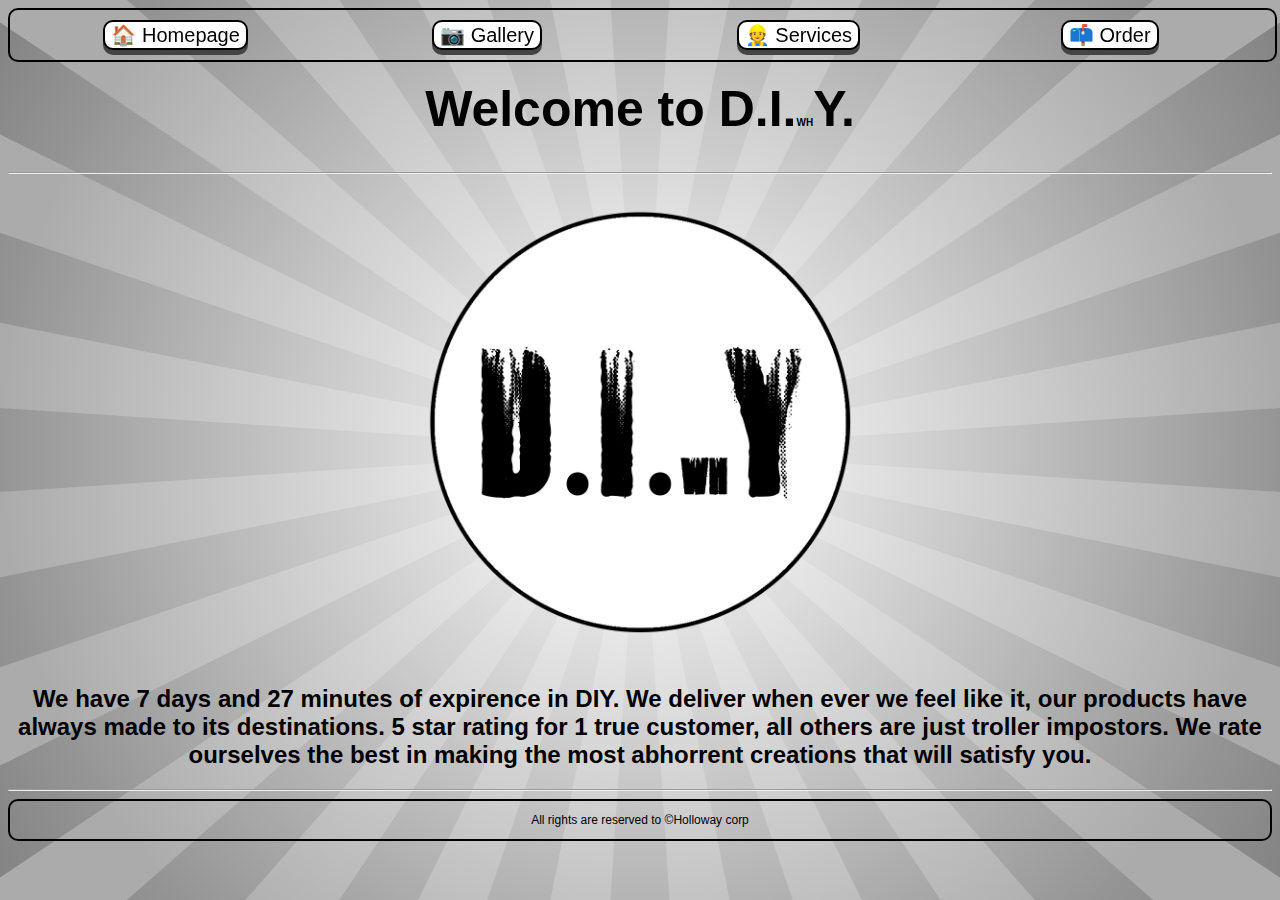
<file: index.html>
<!DOCTYPE html>
<html lang="en">
  <head>
    <meta charset="UTF-8" />
    <meta http-equiv="X-UA-Compatible" content="IE=edge" />
    <meta name="viewport" content="width=device-width, initial-scale=1.0" />
    <link
      rel="shortcut icon"
      href="./favicon/favicon.png"
      type="image/x-icon"
    />
    <title>D.I.whY Homepage</title>
    <link rel="stylesheet" href="./home/home.css" />
  </head>
  <body>
    <div class="nav">
      <form>
        <button class="button" formaction="./index.html">
          &#127968; Homepage
        </button>
      </form>
      <form>
        <button class="button" formaction="./gallery/gallery.html">
          &#128247; Gallery
        </button>
      </form>
      <form>
        <button class="button" formaction="./services/services.html">
          &#128119; Services
        </button>
      </form>
      <form>
        <button class="button" formaction="./order/order.html">
          &#128235; Order
        </button>
      </form>
    </div>
    <div class="bigdiv">
      <h1 class="center">
        Welcome to D.I.<span style="font-size: 10px">WH</span>Y.
      </h1>
      <hr />
      <div class="logo_">
        <div class="logo">
          <img class="logo" src="./gallery/imgs/diwhy logo.png" />
        </div>
      </div>
      <h2 class="info">
        We have 7 days and 27 minutes of expirence in DIY. We deliver when ever
        we feel like it, our products have always made to its destinations. 5
        star rating for 1 true customer, all others are just troller impostors.
        We rate ourselves the best in making the most abhorrent creations that
        will satisfy you.
      </h2>
      <hr />
      <div class="footer">
        <p>All rights are reserved to ©Holloway corp</p>
      </div>
    </div>
  </body>
</html>
</file>
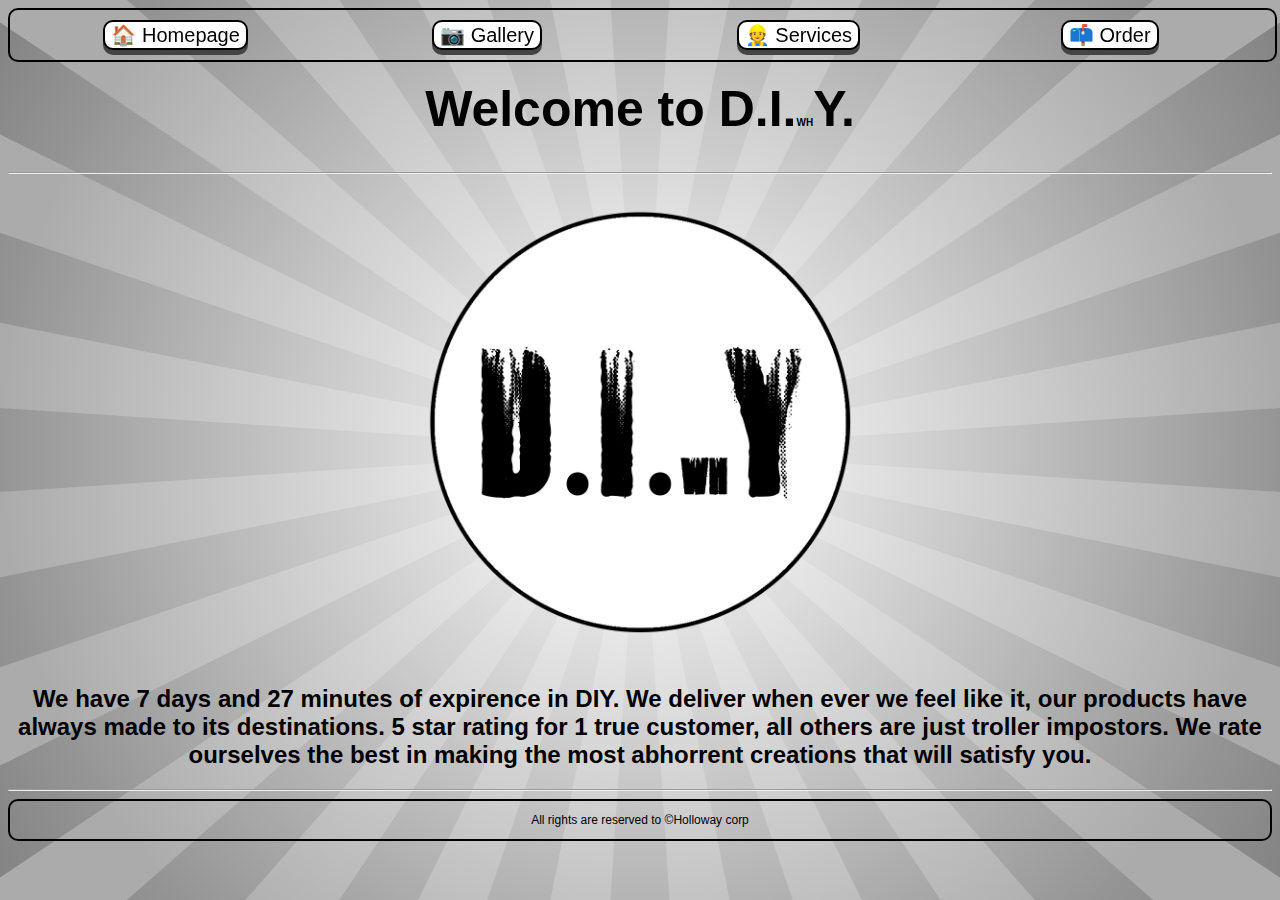
<file: home/index.html>
<!DOCTYPE html>
<html lang="en">
  <head>
    <meta charset="UTF-8" />
    <meta http-equiv="X-UA-Compatible" content="IE=edge" />
    <meta name="viewport" content="width=device-width, initial-scale=1.0" />
    <title>D.I.whY Homepage</title>
    <link rel="stylesheet" href="home.css" />
  </head>
  <body>
    <div class="nav">
      <form>
        <button formaction="../home/index.html">&#127968; Homepage</button>
      </form>
      <form>
        <button formaction="../gallery/gallery.html">&#128247; Gallery</button>
      </form>
      <form>
        <button formaction="../services/services.html">
          &#128119; Services
        </button>
      </form>
      <form>
        <button formaction="../order/order.html">&#128235; Order</button>
      </form>
    </div>
    <div class="bigdiv">
      <h1 class="center">
        Welcome to D.I.<span style="font-size: 10px">WH</span>Y.
      </h1>
      <hr />
      <div class="logo_">
        <div class="logo">
          <img class="logo" src="../gallery/imgs/diwhy logo.png" />
        </div>
      </div>
      <h2 class="info">
        We have 7 days and 27 minutes of expirence in DIY. We deliver when ever
        we feel like it, our products have always made to its destinations. 5
        star rating for 1 true customer, all others are just troller impostors.
        We rate ourselves the best in making the most abhorrent creations that
        will satisfy you.
      </h2>
      <hr />
      <div class="footer">
        <p>All rights are reserved to ©Holloway corp</p>
      </div>
    </div>
  </body>
</html>
</file>
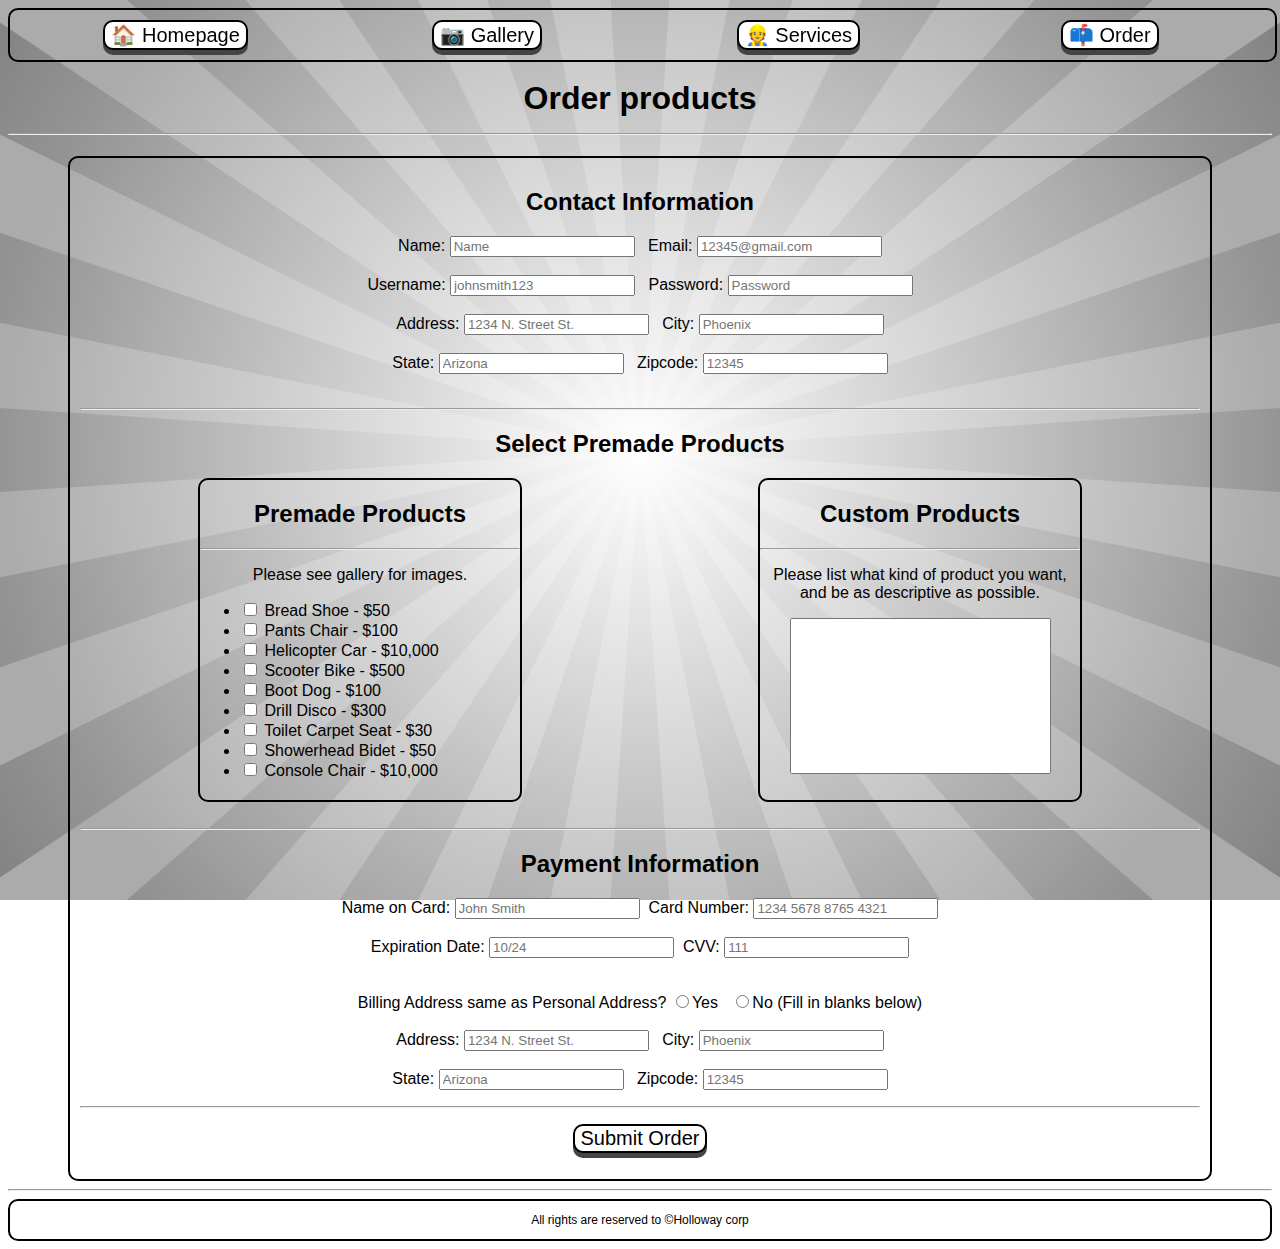
<file: order/order.html>
<!DOCTYPE html>
<html lang="en">
  <head>
    <meta charset="UTF-8" />
    <meta http-equiv="X-UA-Compatible" content="IE=edge" />
    <meta name="viewport" content="width=device-width, initial-scale=1.0" />
    <link rel="shortcut icon" href="../favicon/favicon.png" type="image/x-icon">
    <title>D.I.whY Order</title>
    <link rel="stylesheet" href="order.css" />
  </head>
  <body>
    <div class="nav">
      <form>
      <button class="button" formaction="../index.html">&#127968; Homepage</button>
      </form>
      <form>
      <button class="button" formaction="../gallery/gallery.html">&#128247; Gallery</button>
      </form>
      <form>
      <button class="button" formaction="../services/services.html">&#128119; Services</button>
      </form>
      <form>
      <button class="button" formaction="../order/order.html">&#128235; Order</button>
      </form>
    </div>
    <div class="bigdiv">
    <h1 class="center">
      Order products
      <hr />
    </h1>
    <div class="border">
      <h2 class="center">Contact Information</h2>
      <p class="center">
        <label for="fname"
          >Name: <input name="fname" type="text" placeholder="Name"
        /></label>
        &nbsp;
        <label for="email"
          >Email:
          <input name="email" type="email" placeholder="12345@gmail.com"
        /></label>
        <br />
        <br />
        <label for="user"
          >Username: <input name="user" type="text" placeholder="johnsmith123"
        /></label>
        &nbsp;
        <label for="pass"
          >Password: <input name="pass" type="password" placeholder="Password"
        /></label>
        <br>
        <br>
        <label for="adrs"
          >Address:
          <input name="adrs" type="text" placeholder="1234 N. Street St."
        /></label>
        &nbsp;
        <label for="city"
          >City: <input name="city" type="text" placeholder="Phoenix"
        /></label>
        <br />
        <br />
        <label for="state"
          >State: <input name="state" type="text" placeholder="Arizona"
        /></label>
        &nbsp;
        <label for="zip"
          >Zipcode: <input name="zip" type="text" placeholder="12345"
        /></label>
        <br>
        <br>
        <hr>
        <h2 class="center">Select Premade Products</h2>
        <div class="sidediv">
          <div class="fitem"><h2 class="center">Premade Products</h2><hr>
            <p class="center">Please see gallery for images.</p>
            <ul>
              <li><input type="checkbox" name="breadshoe" id="premade"><label for="breadshoe"> Bread Shoe - $50</label></li>
              <li><input type="checkbox" name="pantschair" id="premade"><label for="pantschair"> Pants Chair - $100</label></li>
              <li><input type="checkbox" name="helicar" id="premade"><label for="helicar"> Helicopter Car - $10,000</label></li>
              <li><input type="checkbox" name="scootbike" id="premade"><label for="scootbike"> Scooter Bike - $500</label></li>
              <li><input type="checkbox" name="bootdog" id="premade"><label for="bootdog"> Boot Dog - $100</label></li>
              <li><input type="checkbox" name="discodrill" id="premade"><label for="discodrill"> Drill Disco - $300</label></li>
              <li><input type="checkbox" name="carpetseat" id="premade"><label for="carpetseat"> Toilet Carpet Seat - $30</label></li>
              <li><input type="checkbox" name="showerbidet" id="premade"><label for="showerbidet"> Showerhead Bidet - $50</label></li>
              <li><input type="checkbox" name="consolechair" id="premade"><label for="consolechair"> Console Chair - $10,000</label></li>
            </ul>
          </div>

          <div class="fitem"><h2 class="center">Custom Products</h2><hr>
            <p class="center">Please list what kind of product you want, and be as descriptive as possible.</p>
          <textarea name="" id="" cols="30" rows="10"></textarea></div>
        </div>
        <br>
        <hr>
        <h2 class="center">Payment Information</h2>
        <p class="center">
          <label for="cardname">Name on Card: <input type="text" name="cardname" placeholder="John Smith"></label>&nbsp;
          <label for="cardnum">Card Number: <input type="text" name="cardnum" placeholder="1234 5678 8765 4321"></label>
          <br>
          <br>
          <label for="expdate">Expiration Date: <input type="text" name="expdate" placeholder="10/24"></label>&nbsp;
          <label for="cvv">CVV: <input type="text" name="cvv" placeholder="111">
            <br>
            <br>
            <p class="center">Billing Address same as Personal Address?
            <label for="addyes"><input type="radio" name="sameaddress" id="addyes">Yes</label>
            &nbsp;
            <label for="addno"><input type="radio" name="sameaddress" id="addno">No (Fill in blanks below)</label>
            
            <br>
            <br>
        <label for="adrs"
          >Address:
          <input name="adrs" type="text" placeholder="1234 N. Street St."
        /></label>
        &nbsp;
        <label for="city"
          >City: <input name="city" type="text" placeholder="Phoenix"
        /></label>
        <br />
        <br />
        <label for="state"
          >State: <input name="state" type="text" placeholder="Arizona"
        /></label>
        &nbsp;
        <label for="zip"
          >Zipcode: <input name="zip" type="text" placeholder="12345"
        /></label>
  
            </p>

            <hr>
            <p class="center">
            <form class="center">
            <button class="button" formaction="./thanks.html">Submit Order</button>
            </form>
            </p>
        </p>
      </p>
    </div>
    <hr>
     <div class="footer">
      <p>All rights are reserved to ©Holloway corp</p>
    </div>
    </div>
  </body>
</html>
</file>
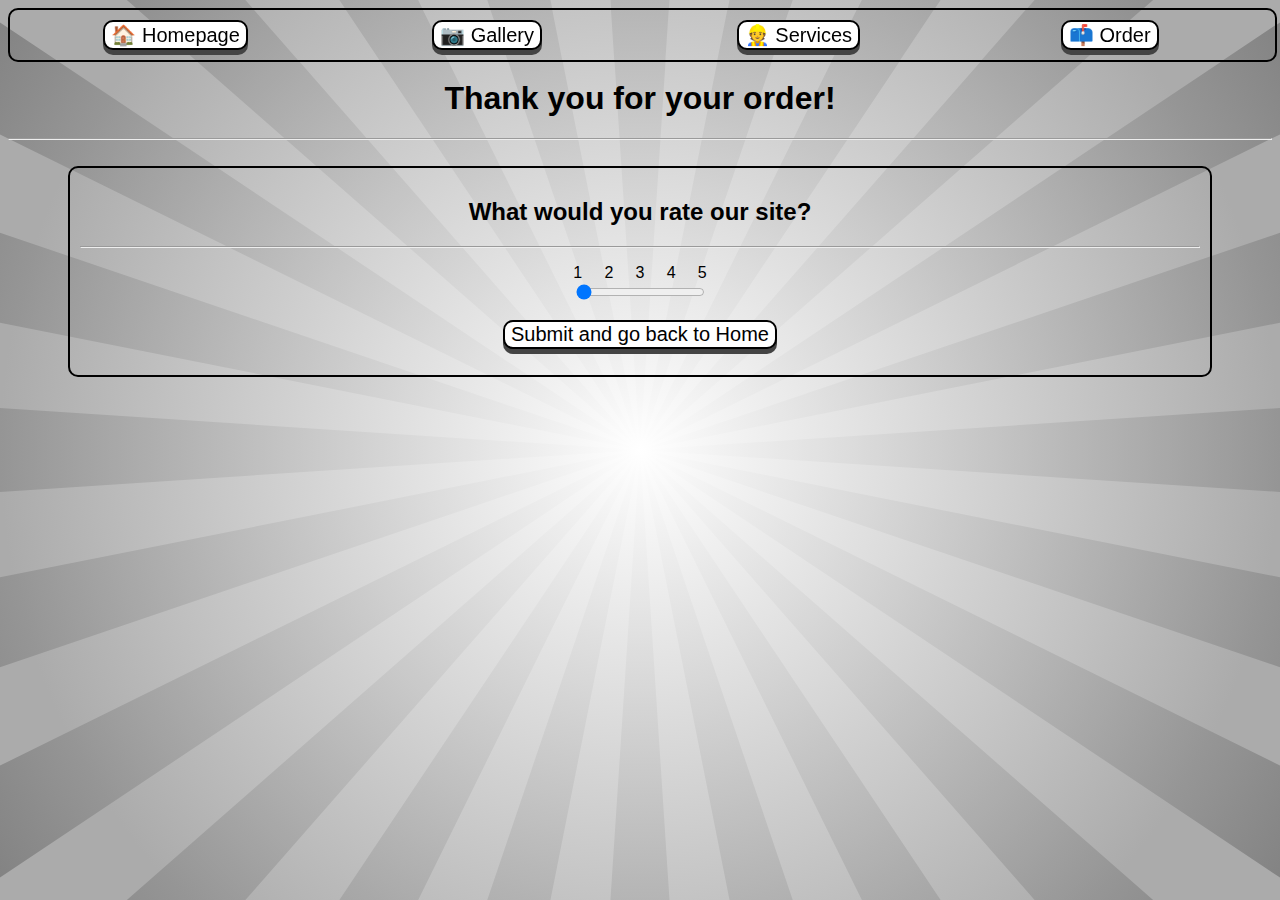
<file: order/thanks.html>
<!DOCTYPE html>
<html lang="en">
  <head>
    <meta charset="UTF-8" />
    <meta http-equiv="X-UA-Compatible" content="IE=edge" />
    <meta name="viewport" content="width=device-width, initial-scale=1.0" />
    <link rel="shortcut icon" href="../favicon/favicon.png" type="image/x-icon">
    <title>Thank You!</title>
    <link rel="stylesheet" href="order.css" />
  </head>
  <body>
    <div class="nav">
      <form>
        <button class="button" formaction="../index.html">&#127968; Homepage</button>
      </form>
      <form>
        <button class="button" formaction="../gallery/gallery.html">&#128247; Gallery</button>
      </form>
      <form>
        <button class="button" formaction="../services/services.html">
          &#128119; Services
        </button>
      </form>
      <form>
        <button class="button" formaction="../order/order.html">&#128235; Order</button>
      </form>
    </div>
    <div class="bigdiv">
    <h1 class="center">Thank you for your order!</h1>
    <hr>
    <br>
    <div class="border">
      <h2 class="center">What would you rate our site?</h2>
      <hr />
      <p class="center">
        1&nbsp;&nbsp;&nbsp;&nbsp;&nbsp;2&nbsp;&nbsp;&nbsp;&nbsp;&nbsp;3&nbsp;&nbsp;&nbsp;&nbsp;&nbsp;4&nbsp;&nbsp;&nbsp;&nbsp;&nbsp;5
        <br />
        <input type="range" name="rate" id="rate" min="1" max="5" value="1" />
        <form class="center">
            <button class="button" formaction="../index.html">Submit and go back to Home</button>
        </form>
      </p>
    </div>
    </div>
  </body>
</html>
</file>
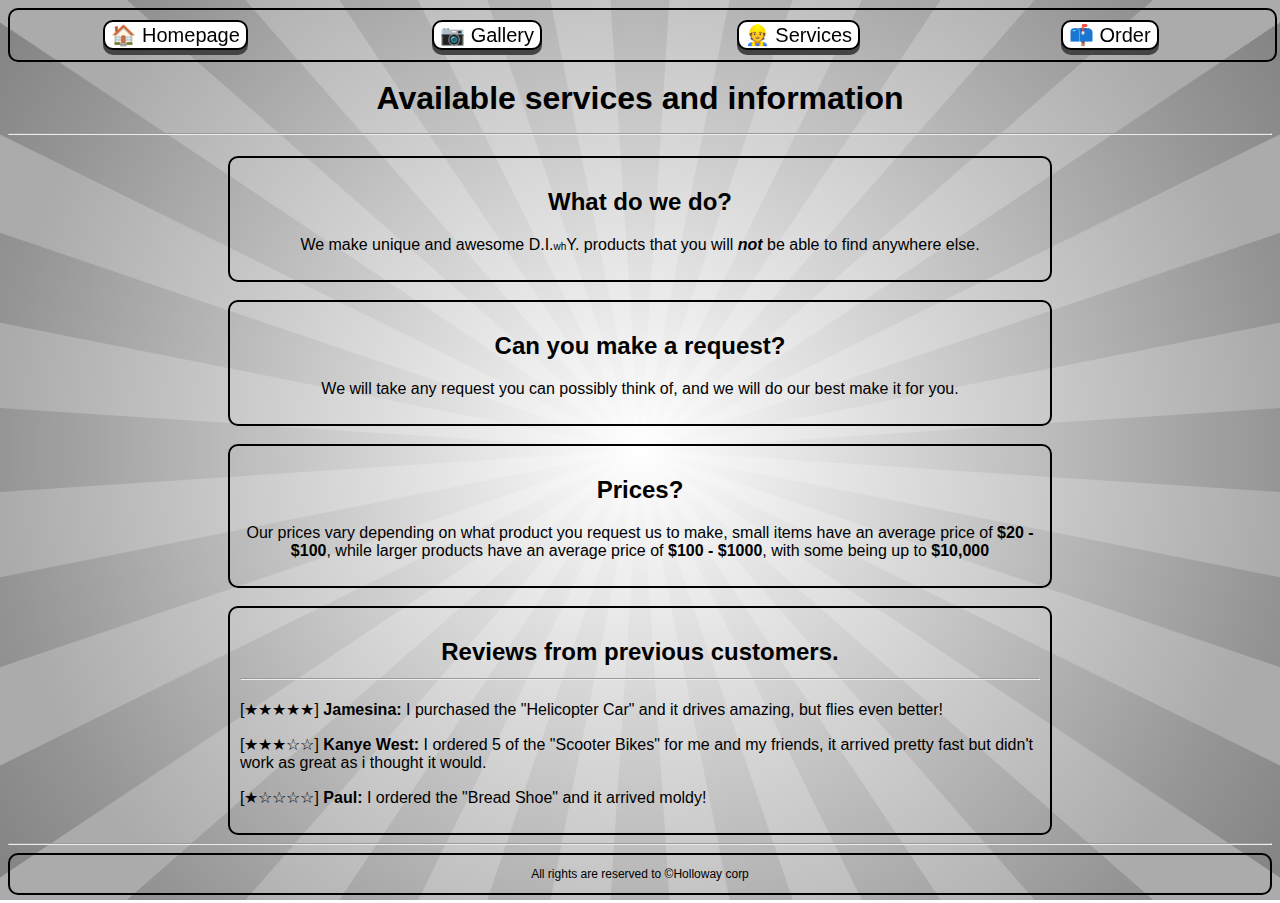
<file: services/services.html>
<!DOCTYPE html>
<html lang="en">
  <head>
    <meta charset="UTF-8" />
    <meta http-equiv="X-UA-Compatible" content="IE=edge" />
    <meta name="viewport" content="width=device-width, initial-scale=1.0" />
    <link
      rel="shortcut icon"
      href="../favicon/favicon.png"
      type="image/x-icon"
    />
    <title>D.I.whY Services</title>
    <link rel="stylesheet" href="services.css" />
  </head>
  <body>
    <div class="nav">
      <form>
        <button class="button" formaction="../index.html">
          &#127968; Homepage
        </button>
      </form>
      <form>
        <button class="button" formaction="../gallery/gallery.html">
          &#128247; Gallery
        </button>
      </form>
      <form>
        <button class="button" formaction="../services/services.html">
          &#128119; Services
        </button>
      </form>
      <form>
        <button class="button" formaction="../order/order.html">
          &#128235; Order
        </button>
      </form>
    </div>
    <div class="bigdiv">
      <h1 class="center">
        Available services and information
        <hr />
      </h1>
      <div class="border">
        <h2 class="center">What do we do?</h2>
        <p class="center">
          We make unique and awesome D.I.<span style="font-size: 10px">wh</span
          >Y. products that you will <b><i>not</i></b> be able to find anywhere
          else.
        </p>
      </div>
      <br />
      <div class="border">
        <h2 class="center">Can you make a request?</h2>
        <p class="center">
          We will take any request you can possibly think of, and we will do our
          best make it for you.
        </p>
      </div>
      <br />
      <div class="border">
        <h2 class="center">Prices?</h2>
        <p class="center">
          Our prices vary depending on what product you request us to make,
          small items have an average price of <strong>$20 - $100</strong>,
          while larger products have an average price of
          <strong>$100 - $1000</strong>, with some being up to
          <strong>$10,000</strong>
        </p>
      </div>
      <br />
      <div class="border">
        <h2 class="center">
          Reviews from previous customers.
          <hr />
        </h2>
        <p>
          [&#9733;&#9733;&#9733;&#9733;&#9733;] <strong>Jamesina:</strong> I
          purchased the "Helicopter Car" and it drives amazing, but flies even
          better!
        </p>
        <p>
          [&#9733;&#9733;&#9733;&#9734;&#9734;] <strong>Kanye West:</strong> I
          ordered 5 of the "Scooter Bikes" for me and my friends, it arrived
          pretty fast but didn't work as great as i thought it would.
        </p>
        <p>
          [&#9733;&#9734;&#9734;&#9734;&#9734;] <strong>Paul:</strong> I ordered
          the "Bread Shoe" and it arrived moldy!
        </p>
      </div>
      <hr />
      <div class="footer">
        <p>All rights are reserved to ©Holloway corp</p>
      </div>
    </div>
  </body>
</html>
</file>
<file: home/home.css>
body {
  background-color: #ffffff;
  background-image: url("data:image/svg+xml,%3Csvg xmlns='http://www.w3.org/2000/svg' width='100%25' height='100%25' viewBox='0 0 800 800'%3E%3Cdefs%3E%3CradialGradient id='a' cx='400' cy='400' r='50%25' gradientUnits='userSpaceOnUse'%3E%3Cstop offset='0' stop-color='%23ffffff'/%3E%3Cstop offset='1' stop-color='%23ABABAB'/%3E%3C/radialGradient%3E%3CradialGradient id='b' cx='400' cy='400' r='70%25' gradientUnits='userSpaceOnUse'%3E%3Cstop offset='0' stop-color='%23ffffff'/%3E%3Cstop offset='1' stop-color='%23636363'/%3E%3C/radialGradient%3E%3C/defs%3E%3Crect fill='url(%23a)' width='800' height='800'/%3E%3Cg fill-opacity='.8'%3E%3Cpath fill='url(%23b)' d='M998.7 439.2c1.7-26.5 1.7-52.7 0.1-78.5L401 399.9c0 0 0-0.1 0-0.1l587.6-116.9c-5.1-25.9-11.9-51.2-20.3-75.8L400.9 399.7c0 0 0-0.1 0-0.1l537.3-265c-11.6-23.5-24.8-46.2-39.3-67.9L400.8 399.5c0 0 0-0.1-0.1-0.1l450.4-395c-17.3-19.7-35.8-38.2-55.5-55.5l-395 450.4c0 0-0.1 0-0.1-0.1L733.4-99c-21.7-14.5-44.4-27.6-68-39.3l-265 537.4c0 0-0.1 0-0.1 0l192.6-567.4c-24.6-8.3-49.9-15.1-75.8-20.2L400.2 399c0 0-0.1 0-0.1 0l39.2-597.7c-26.5-1.7-52.7-1.7-78.5-0.1L399.9 399c0 0-0.1 0-0.1 0L282.9-188.6c-25.9 5.1-51.2 11.9-75.8 20.3l192.6 567.4c0 0-0.1 0-0.1 0l-265-537.3c-23.5 11.6-46.2 24.8-67.9 39.3l332.8 498.1c0 0-0.1 0-0.1 0.1L4.4-51.1C-15.3-33.9-33.8-15.3-51.1 4.4l450.4 395c0 0 0 0.1-0.1 0.1L-99 66.6c-14.5 21.7-27.6 44.4-39.3 68l537.4 265c0 0 0 0.1 0 0.1l-567.4-192.6c-8.3 24.6-15.1 49.9-20.2 75.8L399 399.8c0 0 0 0.1 0 0.1l-597.7-39.2c-1.7 26.5-1.7 52.7-0.1 78.5L399 400.1c0 0 0 0.1 0 0.1l-587.6 116.9c5.1 25.9 11.9 51.2 20.3 75.8l567.4-192.6c0 0 0 0.1 0 0.1l-537.3 265c11.6 23.5 24.8 46.2 39.3 67.9l498.1-332.8c0 0 0 0.1 0.1 0.1l-450.4 395c17.3 19.7 35.8 38.2 55.5 55.5l395-450.4c0 0 0.1 0 0.1 0.1L66.6 899c21.7 14.5 44.4 27.6 68 39.3l265-537.4c0 0 0.1 0 0.1 0L207.1 968.3c24.6 8.3 49.9 15.1 75.8 20.2L399.8 401c0 0 0.1 0 0.1 0l-39.2 597.7c26.5 1.7 52.7 1.7 78.5 0.1L400.1 401c0 0 0.1 0 0.1 0l116.9 587.6c25.9-5.1 51.2-11.9 75.8-20.3L400.3 400.9c0 0 0.1 0 0.1 0l265 537.3c23.5-11.6 46.2-24.8 67.9-39.3L400.5 400.8c0 0 0.1 0 0.1-0.1l395 450.4c19.7-17.3 38.2-35.8 55.5-55.5l-450.4-395c0 0 0-0.1 0.1-0.1L899 733.4c14.5-21.7 27.6-44.4 39.3-68l-537.4-265c0 0 0-0.1 0-0.1l567.4 192.6c8.3-24.6 15.1-49.9 20.2-75.8L401 400.2c0 0 0-0.1 0-0.1L998.7 439.2z'/%3E%3C/g%3E%3C/svg%3E");
  background-attachment: fixed;
  background-size: cover;
  background-position: center;
}
.bigdiv {
  margin-top: 5rem;
}
.nav {
  display: grid;
  position: fixed;
  top: 0.5rem;
  width: 97.3%;
  grid-template-columns: 1fr 1fr 1fr 1fr;
  grid-template-rows: 1fr;
  grid-template-areas: 'home gallery services order';
  border: 2px solid black;
  border-radius: 10px;
  padding: 10px;
  text-align: center;
  font-family: Arial, Helvetica, sans-serif;
  font-size: 20px;
  background-color: #ffffff;
  background-image: url("data:image/svg+xml,%3Csvg xmlns='http://www.w3.org/2000/svg' width='100%25' height='100%25' viewBox='0 0 800 800'%3E%3Cdefs%3E%3CradialGradient id='a' cx='400' cy='400' r='50%25' gradientUnits='userSpaceOnUse'%3E%3Cstop offset='0' stop-color='%23ffffff'/%3E%3Cstop offset='1' stop-color='%23ABABAB'/%3E%3C/radialGradient%3E%3CradialGradient id='b' cx='400' cy='400' r='70%25' gradientUnits='userSpaceOnUse'%3E%3Cstop offset='0' stop-color='%23ffffff'/%3E%3Cstop offset='1' stop-color='%23636363'/%3E%3C/radialGradient%3E%3C/defs%3E%3Crect fill='url(%23a)' width='800' height='800'/%3E%3Cg fill-opacity='.8'%3E%3Cpath fill='url(%23b)' d='M998.7 439.2c1.7-26.5 1.7-52.7 0.1-78.5L401 399.9c0 0 0-0.1 0-0.1l587.6-116.9c-5.1-25.9-11.9-51.2-20.3-75.8L400.9 399.7c0 0 0-0.1 0-0.1l537.3-265c-11.6-23.5-24.8-46.2-39.3-67.9L400.8 399.5c0 0 0-0.1-0.1-0.1l450.4-395c-17.3-19.7-35.8-38.2-55.5-55.5l-395 450.4c0 0-0.1 0-0.1-0.1L733.4-99c-21.7-14.5-44.4-27.6-68-39.3l-265 537.4c0 0-0.1 0-0.1 0l192.6-567.4c-24.6-8.3-49.9-15.1-75.8-20.2L400.2 399c0 0-0.1 0-0.1 0l39.2-597.7c-26.5-1.7-52.7-1.7-78.5-0.1L399.9 399c0 0-0.1 0-0.1 0L282.9-188.6c-25.9 5.1-51.2 11.9-75.8 20.3l192.6 567.4c0 0-0.1 0-0.1 0l-265-537.3c-23.5 11.6-46.2 24.8-67.9 39.3l332.8 498.1c0 0-0.1 0-0.1 0.1L4.4-51.1C-15.3-33.9-33.8-15.3-51.1 4.4l450.4 395c0 0 0 0.1-0.1 0.1L-99 66.6c-14.5 21.7-27.6 44.4-39.3 68l537.4 265c0 0 0 0.1 0 0.1l-567.4-192.6c-8.3 24.6-15.1 49.9-20.2 75.8L399 399.8c0 0 0 0.1 0 0.1l-597.7-39.2c-1.7 26.5-1.7 52.7-0.1 78.5L399 400.1c0 0 0 0.1 0 0.1l-587.6 116.9c5.1 25.9 11.9 51.2 20.3 75.8l567.4-192.6c0 0 0 0.1 0 0.1l-537.3 265c11.6 23.5 24.8 46.2 39.3 67.9l498.1-332.8c0 0 0 0.1 0.1 0.1l-450.4 395c17.3 19.7 35.8 38.2 55.5 55.5l395-450.4c0 0 0.1 0 0.1 0.1L66.6 899c21.7 14.5 44.4 27.6 68 39.3l265-537.4c0 0 0.1 0 0.1 0L207.1 968.3c24.6 8.3 49.9 15.1 75.8 20.2L399.8 401c0 0 0.1 0 0.1 0l-39.2 597.7c26.5 1.7 52.7 1.7 78.5 0.1L400.1 401c0 0 0.1 0 0.1 0l116.9 587.6c25.9-5.1 51.2-11.9 75.8-20.3L400.3 400.9c0 0 0.1 0 0.1 0l265 537.3c23.5-11.6 46.2-24.8 67.9-39.3L400.5 400.8c0 0 0.1 0 0.1-0.1l395 450.4c19.7-17.3 38.2-35.8 55.5-55.5l-450.4-395c0 0 0-0.1 0.1-0.1L899 733.4c14.5-21.7 27.6-44.4 39.3-68l-537.4-265c0 0 0-0.1 0-0.1l567.4 192.6c8.3-24.6 15.1-49.9 20.2-75.8L401 400.2c0 0 0-0.1 0-0.1L998.7 439.2z'/%3E%3C/g%3E%3C/svg%3E");
  background-attachment: fixed;
  background-size: cover;
  background-position: center;
}
button {
  border-radius: 10px;
  font-family: Arial, Helvetica, sans-serif;
  font-size: 20px;
  background-color: rgb(255, 255, 255);
  cursor: pointer;
  box-shadow: 0 5px rgb(68, 68, 68);
  border: 2px solid black;
}
.button:hover {
  background-color: rgb(224, 224, 224);
}
.button:active {
  background-color: rgb(224, 224, 224);
  box-shadow: 0 3px rgb(26, 26, 26);
  transform: translateY(2px);
}
.center {
  text-align: center;
  font-family: Arial, Helvetica, sans-serif;
  list-style-position: inside;
  align-self: center;
  font-size: 50px;
}
.home {
  grid-area: home;
}
.gallery {
  grid-area: gallery;
}
.services {
  grid-area: services;
}
.order {
  grid-area: order;
}
a {
  text-decoration: none;
}
.logo {
  margin: 0rem auto 0rem auto;
  width: 30rem;
}
.logo_ {
  /* border: 2px solid black;*/
  text-align: center;
}
.info {
  text-align: center;
  font-family: Arial, Helvetica, sans-serif;
}
.why {
  text-align: center;
  font-size: 50px;
  font-family: Arial, Helvetica, sans-serif;
}
.footer {
  border: 2px solid black;
  border-radius: 10px;
  text-align: center;
  font-size: 12px;
  font-family: Arial, Helvetica, sans-serif;
}
</file>
<file: order/order.css>
body {
  background-color: #ffffff;
  background-image: url("data:image/svg+xml,%3Csvg xmlns='http://www.w3.org/2000/svg' width='100%25' height='100%25' viewBox='0 0 800 800'%3E%3Cdefs%3E%3CradialGradient id='a' cx='400' cy='400' r='50%25' gradientUnits='userSpaceOnUse'%3E%3Cstop offset='0' stop-color='%23ffffff'/%3E%3Cstop offset='1' stop-color='%23ABABAB'/%3E%3C/radialGradient%3E%3CradialGradient id='b' cx='400' cy='400' r='70%25' gradientUnits='userSpaceOnUse'%3E%3Cstop offset='0' stop-color='%23ffffff'/%3E%3Cstop offset='1' stop-color='%23636363'/%3E%3C/radialGradient%3E%3C/defs%3E%3Crect fill='url(%23a)' width='800' height='800'/%3E%3Cg fill-opacity='.8'%3E%3Cpath fill='url(%23b)' d='M998.7 439.2c1.7-26.5 1.7-52.7 0.1-78.5L401 399.9c0 0 0-0.1 0-0.1l587.6-116.9c-5.1-25.9-11.9-51.2-20.3-75.8L400.9 399.7c0 0 0-0.1 0-0.1l537.3-265c-11.6-23.5-24.8-46.2-39.3-67.9L400.8 399.5c0 0 0-0.1-0.1-0.1l450.4-395c-17.3-19.7-35.8-38.2-55.5-55.5l-395 450.4c0 0-0.1 0-0.1-0.1L733.4-99c-21.7-14.5-44.4-27.6-68-39.3l-265 537.4c0 0-0.1 0-0.1 0l192.6-567.4c-24.6-8.3-49.9-15.1-75.8-20.2L400.2 399c0 0-0.1 0-0.1 0l39.2-597.7c-26.5-1.7-52.7-1.7-78.5-0.1L399.9 399c0 0-0.1 0-0.1 0L282.9-188.6c-25.9 5.1-51.2 11.9-75.8 20.3l192.6 567.4c0 0-0.1 0-0.1 0l-265-537.3c-23.5 11.6-46.2 24.8-67.9 39.3l332.8 498.1c0 0-0.1 0-0.1 0.1L4.4-51.1C-15.3-33.9-33.8-15.3-51.1 4.4l450.4 395c0 0 0 0.1-0.1 0.1L-99 66.6c-14.5 21.7-27.6 44.4-39.3 68l537.4 265c0 0 0 0.1 0 0.1l-567.4-192.6c-8.3 24.6-15.1 49.9-20.2 75.8L399 399.8c0 0 0 0.1 0 0.1l-597.7-39.2c-1.7 26.5-1.7 52.7-0.1 78.5L399 400.1c0 0 0 0.1 0 0.1l-587.6 116.9c5.1 25.9 11.9 51.2 20.3 75.8l567.4-192.6c0 0 0 0.1 0 0.1l-537.3 265c11.6 23.5 24.8 46.2 39.3 67.9l498.1-332.8c0 0 0 0.1 0.1 0.1l-450.4 395c17.3 19.7 35.8 38.2 55.5 55.5l395-450.4c0 0 0.1 0 0.1 0.1L66.6 899c21.7 14.5 44.4 27.6 68 39.3l265-537.4c0 0 0.1 0 0.1 0L207.1 968.3c24.6 8.3 49.9 15.1 75.8 20.2L399.8 401c0 0 0.1 0 0.1 0l-39.2 597.7c26.5 1.7 52.7 1.7 78.5 0.1L400.1 401c0 0 0.1 0 0.1 0l116.9 587.6c25.9-5.1 51.2-11.9 75.8-20.3L400.3 400.9c0 0 0.1 0 0.1 0l265 537.3c23.5-11.6 46.2-24.8 67.9-39.3L400.5 400.8c0 0 0.1 0 0.1-0.1l395 450.4c19.7-17.3 38.2-35.8 55.5-55.5l-450.4-395c0 0 0-0.1 0.1-0.1L899 733.4c14.5-21.7 27.6-44.4 39.3-68l-537.4-265c0 0 0-0.1 0-0.1l567.4 192.6c8.3-24.6 15.1-49.9 20.2-75.8L401 400.2c0 0 0-0.1 0-0.1L998.7 439.2z'/%3E%3C/g%3E%3C/svg%3E");
  background-attachment: fixed;
  background-size: cover;
  background-position: center;
}
button {
  border-radius: 10px;
  font-family: Arial, Helvetica, sans-serif;
  font-size: 20px;
  background-color: rgb(255, 255, 255);
  cursor: pointer;
  box-shadow: 0 5px rgb(68, 68, 68);
  border: 2px solid black;
}
.button:hover {
  background-color: rgb(224, 224, 224);
}
.button:active {
  background-color: rgb(224, 224, 224);
  box-shadow: 0 3px rgb(26, 26, 26);
  transform: translateY(2px);
}
.sidediv {
  display: flex;
  flex-direction: row;
  flex-wrap: wrap;
}
.fitem {
  margin-left: auto;
  margin-right: auto;
  width: 20rem;
  height: 20rem;
  border: 2px solid black;
  border-radius: 10px;
}
.center {
  text-align: center;
  font-family: Arial, Helvetica, sans-serif;
  list-style-position: inside;
  align-self: center;
}
.border {
  padding: 10px;
  margin-left: auto;
  margin-right: auto;
  border: 2px solid black;
  border-radius: 10px;
  width: 70rem;
  font-family: Arial, Helvetica, sans-serif;
}
.bigdiv {
  margin-top: 5rem;
}
.nav {
  display: grid;
  position: fixed;
  top: 0.5rem;
  width: 97.3%;
  grid-template-columns: 1fr 1fr 1fr 1fr;
  grid-template-rows: 1fr;
  grid-template-areas: 'home gallery services order';
  border: 2px solid black;
  border-radius: 10px;
  padding: 10px;
  text-align: center;
  font-family: Arial, Helvetica, sans-serif;
  font-size: 20px;
  background-color: #ffffff;
  background-image: url("data:image/svg+xml,%3Csvg xmlns='http://www.w3.org/2000/svg' width='100%25' height='100%25' viewBox='0 0 800 800'%3E%3Cdefs%3E%3CradialGradient id='a' cx='400' cy='400' r='50%25' gradientUnits='userSpaceOnUse'%3E%3Cstop offset='0' stop-color='%23ffffff'/%3E%3Cstop offset='1' stop-color='%23ABABAB'/%3E%3C/radialGradient%3E%3CradialGradient id='b' cx='400' cy='400' r='70%25' gradientUnits='userSpaceOnUse'%3E%3Cstop offset='0' stop-color='%23ffffff'/%3E%3Cstop offset='1' stop-color='%23636363'/%3E%3C/radialGradient%3E%3C/defs%3E%3Crect fill='url(%23a)' width='800' height='800'/%3E%3Cg fill-opacity='.8'%3E%3Cpath fill='url(%23b)' d='M998.7 439.2c1.7-26.5 1.7-52.7 0.1-78.5L401 399.9c0 0 0-0.1 0-0.1l587.6-116.9c-5.1-25.9-11.9-51.2-20.3-75.8L400.9 399.7c0 0 0-0.1 0-0.1l537.3-265c-11.6-23.5-24.8-46.2-39.3-67.9L400.8 399.5c0 0 0-0.1-0.1-0.1l450.4-395c-17.3-19.7-35.8-38.2-55.5-55.5l-395 450.4c0 0-0.1 0-0.1-0.1L733.4-99c-21.7-14.5-44.4-27.6-68-39.3l-265 537.4c0 0-0.1 0-0.1 0l192.6-567.4c-24.6-8.3-49.9-15.1-75.8-20.2L400.2 399c0 0-0.1 0-0.1 0l39.2-597.7c-26.5-1.7-52.7-1.7-78.5-0.1L399.9 399c0 0-0.1 0-0.1 0L282.9-188.6c-25.9 5.1-51.2 11.9-75.8 20.3l192.6 567.4c0 0-0.1 0-0.1 0l-265-537.3c-23.5 11.6-46.2 24.8-67.9 39.3l332.8 498.1c0 0-0.1 0-0.1 0.1L4.4-51.1C-15.3-33.9-33.8-15.3-51.1 4.4l450.4 395c0 0 0 0.1-0.1 0.1L-99 66.6c-14.5 21.7-27.6 44.4-39.3 68l537.4 265c0 0 0 0.1 0 0.1l-567.4-192.6c-8.3 24.6-15.1 49.9-20.2 75.8L399 399.8c0 0 0 0.1 0 0.1l-597.7-39.2c-1.7 26.5-1.7 52.7-0.1 78.5L399 400.1c0 0 0 0.1 0 0.1l-587.6 116.9c5.1 25.9 11.9 51.2 20.3 75.8l567.4-192.6c0 0 0 0.1 0 0.1l-537.3 265c11.6 23.5 24.8 46.2 39.3 67.9l498.1-332.8c0 0 0 0.1 0.1 0.1l-450.4 395c17.3 19.7 35.8 38.2 55.5 55.5l395-450.4c0 0 0.1 0 0.1 0.1L66.6 899c21.7 14.5 44.4 27.6 68 39.3l265-537.4c0 0 0.1 0 0.1 0L207.1 968.3c24.6 8.3 49.9 15.1 75.8 20.2L399.8 401c0 0 0.1 0 0.1 0l-39.2 597.7c26.5 1.7 52.7 1.7 78.5 0.1L400.1 401c0 0 0.1 0 0.1 0l116.9 587.6c25.9-5.1 51.2-11.9 75.8-20.3L400.3 400.9c0 0 0.1 0 0.1 0l265 537.3c23.5-11.6 46.2-24.8 67.9-39.3L400.5 400.8c0 0 0.1 0 0.1-0.1l395 450.4c19.7-17.3 38.2-35.8 55.5-55.5l-450.4-395c0 0 0-0.1 0.1-0.1L899 733.4c14.5-21.7 27.6-44.4 39.3-68l-537.4-265c0 0 0-0.1 0-0.1l567.4 192.6c8.3-24.6 15.1-49.9 20.2-75.8L401 400.2c0 0 0-0.1 0-0.1L998.7 439.2z'/%3E%3C/g%3E%3C/svg%3E");
  background-attachment: fixed;
  background-size: cover;
  background-position: center;
}
body {
  font-family: Arial, Helvetica, sans-serif;
}
textarea {
  resize: none;
  display: block;
  margin-left: auto;
  margin-right: auto;
  margin-top: auto;
}
.home {
  grid-area: home;
}
.gallery {
  grid-area: gallery;
}
.services {
  grid-area: services;
}
.order {
  grid-area: order;
}
a {
  text-decoration: none;
}
.footer {
  border: 2px solid black;
  border-radius: 10px;
  text-align: center;
  font-size: 12px;
  font-family: Arial, Helvetica, sans-serif;
}
</file>
<file: services/services.css>
body {
  background-color: #ffffff;
  background-image: url("data:image/svg+xml,%3Csvg xmlns='http://www.w3.org/2000/svg' width='100%25' height='100%25' viewBox='0 0 800 800'%3E%3Cdefs%3E%3CradialGradient id='a' cx='400' cy='400' r='50%25' gradientUnits='userSpaceOnUse'%3E%3Cstop offset='0' stop-color='%23ffffff'/%3E%3Cstop offset='1' stop-color='%23ABABAB'/%3E%3C/radialGradient%3E%3CradialGradient id='b' cx='400' cy='400' r='70%25' gradientUnits='userSpaceOnUse'%3E%3Cstop offset='0' stop-color='%23ffffff'/%3E%3Cstop offset='1' stop-color='%23636363'/%3E%3C/radialGradient%3E%3C/defs%3E%3Crect fill='url(%23a)' width='800' height='800'/%3E%3Cg fill-opacity='.8'%3E%3Cpath fill='url(%23b)' d='M998.7 439.2c1.7-26.5 1.7-52.7 0.1-78.5L401 399.9c0 0 0-0.1 0-0.1l587.6-116.9c-5.1-25.9-11.9-51.2-20.3-75.8L400.9 399.7c0 0 0-0.1 0-0.1l537.3-265c-11.6-23.5-24.8-46.2-39.3-67.9L400.8 399.5c0 0 0-0.1-0.1-0.1l450.4-395c-17.3-19.7-35.8-38.2-55.5-55.5l-395 450.4c0 0-0.1 0-0.1-0.1L733.4-99c-21.7-14.5-44.4-27.6-68-39.3l-265 537.4c0 0-0.1 0-0.1 0l192.6-567.4c-24.6-8.3-49.9-15.1-75.8-20.2L400.2 399c0 0-0.1 0-0.1 0l39.2-597.7c-26.5-1.7-52.7-1.7-78.5-0.1L399.9 399c0 0-0.1 0-0.1 0L282.9-188.6c-25.9 5.1-51.2 11.9-75.8 20.3l192.6 567.4c0 0-0.1 0-0.1 0l-265-537.3c-23.5 11.6-46.2 24.8-67.9 39.3l332.8 498.1c0 0-0.1 0-0.1 0.1L4.4-51.1C-15.3-33.9-33.8-15.3-51.1 4.4l450.4 395c0 0 0 0.1-0.1 0.1L-99 66.6c-14.5 21.7-27.6 44.4-39.3 68l537.4 265c0 0 0 0.1 0 0.1l-567.4-192.6c-8.3 24.6-15.1 49.9-20.2 75.8L399 399.8c0 0 0 0.1 0 0.1l-597.7-39.2c-1.7 26.5-1.7 52.7-0.1 78.5L399 400.1c0 0 0 0.1 0 0.1l-587.6 116.9c5.1 25.9 11.9 51.2 20.3 75.8l567.4-192.6c0 0 0 0.1 0 0.1l-537.3 265c11.6 23.5 24.8 46.2 39.3 67.9l498.1-332.8c0 0 0 0.1 0.1 0.1l-450.4 395c17.3 19.7 35.8 38.2 55.5 55.5l395-450.4c0 0 0.1 0 0.1 0.1L66.6 899c21.7 14.5 44.4 27.6 68 39.3l265-537.4c0 0 0.1 0 0.1 0L207.1 968.3c24.6 8.3 49.9 15.1 75.8 20.2L399.8 401c0 0 0.1 0 0.1 0l-39.2 597.7c26.5 1.7 52.7 1.7 78.5 0.1L400.1 401c0 0 0.1 0 0.1 0l116.9 587.6c25.9-5.1 51.2-11.9 75.8-20.3L400.3 400.9c0 0 0.1 0 0.1 0l265 537.3c23.5-11.6 46.2-24.8 67.9-39.3L400.5 400.8c0 0 0.1 0 0.1-0.1l395 450.4c19.7-17.3 38.2-35.8 55.5-55.5l-450.4-395c0 0 0-0.1 0.1-0.1L899 733.4c14.5-21.7 27.6-44.4 39.3-68l-537.4-265c0 0 0-0.1 0-0.1l567.4 192.6c8.3-24.6 15.1-49.9 20.2-75.8L401 400.2c0 0 0-0.1 0-0.1L998.7 439.2z'/%3E%3C/g%3E%3C/svg%3E");
  background-attachment: fixed;
  background-size: cover;
  background-position: center;
}
.center {
  text-align: center;
  font-family: Arial, Helvetica, sans-serif;
}
button {
  border-radius: 10px;
  font-family: Arial, Helvetica, sans-serif;
  font-size: 20px;
  background-color: rgb(255, 255, 255);
  cursor: pointer;
  box-shadow: 0 5px rgb(68, 68, 68);
  border: 2px solid black;
}
.button:hover {
  background-color: rgb(224, 224, 224);
}
.button:active {
  background-color: rgb(224, 224, 224);
  box-shadow: 0 3px rgb(26, 26, 26);
  transform: translateY(2px);
}
.border {
  padding: 10px;
  margin-left: auto;
  margin-right: auto;
  border: 2px solid black;
  border-radius: 10px;
  width: 50rem;
  font-family: Arial, Helvetica, sans-serif;
}
.bigdiv {
  margin-top: 5rem;
}
.nav {
  display: grid;
  position: fixed;
  top: 0.5rem;
  width: 97.3%;
  grid-template-columns: 1fr 1fr 1fr 1fr;
  grid-template-rows: 1fr;
  grid-template-areas: 'home gallery services order';
  border: 2px solid black;
  border-radius: 10px;
  padding: 10px;
  text-align: center;
  font-family: Arial, Helvetica, sans-serif;
  font-size: 20px;
  background-color: #ffffff;
  background-image: url("data:image/svg+xml,%3Csvg xmlns='http://www.w3.org/2000/svg' width='100%25' height='100%25' viewBox='0 0 800 800'%3E%3Cdefs%3E%3CradialGradient id='a' cx='400' cy='400' r='50%25' gradientUnits='userSpaceOnUse'%3E%3Cstop offset='0' stop-color='%23ffffff'/%3E%3Cstop offset='1' stop-color='%23ABABAB'/%3E%3C/radialGradient%3E%3CradialGradient id='b' cx='400' cy='400' r='70%25' gradientUnits='userSpaceOnUse'%3E%3Cstop offset='0' stop-color='%23ffffff'/%3E%3Cstop offset='1' stop-color='%23636363'/%3E%3C/radialGradient%3E%3C/defs%3E%3Crect fill='url(%23a)' width='800' height='800'/%3E%3Cg fill-opacity='.8'%3E%3Cpath fill='url(%23b)' d='M998.7 439.2c1.7-26.5 1.7-52.7 0.1-78.5L401 399.9c0 0 0-0.1 0-0.1l587.6-116.9c-5.1-25.9-11.9-51.2-20.3-75.8L400.9 399.7c0 0 0-0.1 0-0.1l537.3-265c-11.6-23.5-24.8-46.2-39.3-67.9L400.8 399.5c0 0 0-0.1-0.1-0.1l450.4-395c-17.3-19.7-35.8-38.2-55.5-55.5l-395 450.4c0 0-0.1 0-0.1-0.1L733.4-99c-21.7-14.5-44.4-27.6-68-39.3l-265 537.4c0 0-0.1 0-0.1 0l192.6-567.4c-24.6-8.3-49.9-15.1-75.8-20.2L400.2 399c0 0-0.1 0-0.1 0l39.2-597.7c-26.5-1.7-52.7-1.7-78.5-0.1L399.9 399c0 0-0.1 0-0.1 0L282.9-188.6c-25.9 5.1-51.2 11.9-75.8 20.3l192.6 567.4c0 0-0.1 0-0.1 0l-265-537.3c-23.5 11.6-46.2 24.8-67.9 39.3l332.8 498.1c0 0-0.1 0-0.1 0.1L4.4-51.1C-15.3-33.9-33.8-15.3-51.1 4.4l450.4 395c0 0 0 0.1-0.1 0.1L-99 66.6c-14.5 21.7-27.6 44.4-39.3 68l537.4 265c0 0 0 0.1 0 0.1l-567.4-192.6c-8.3 24.6-15.1 49.9-20.2 75.8L399 399.8c0 0 0 0.1 0 0.1l-597.7-39.2c-1.7 26.5-1.7 52.7-0.1 78.5L399 400.1c0 0 0 0.1 0 0.1l-587.6 116.9c5.1 25.9 11.9 51.2 20.3 75.8l567.4-192.6c0 0 0 0.1 0 0.1l-537.3 265c11.6 23.5 24.8 46.2 39.3 67.9l498.1-332.8c0 0 0 0.1 0.1 0.1l-450.4 395c17.3 19.7 35.8 38.2 55.5 55.5l395-450.4c0 0 0.1 0 0.1 0.1L66.6 899c21.7 14.5 44.4 27.6 68 39.3l265-537.4c0 0 0.1 0 0.1 0L207.1 968.3c24.6 8.3 49.9 15.1 75.8 20.2L399.8 401c0 0 0.1 0 0.1 0l-39.2 597.7c26.5 1.7 52.7 1.7 78.5 0.1L400.1 401c0 0 0.1 0 0.1 0l116.9 587.6c25.9-5.1 51.2-11.9 75.8-20.3L400.3 400.9c0 0 0.1 0 0.1 0l265 537.3c23.5-11.6 46.2-24.8 67.9-39.3L400.5 400.8c0 0 0.1 0 0.1-0.1l395 450.4c19.7-17.3 38.2-35.8 55.5-55.5l-450.4-395c0 0 0-0.1 0.1-0.1L899 733.4c14.5-21.7 27.6-44.4 39.3-68l-537.4-265c0 0 0-0.1 0-0.1l567.4 192.6c8.3-24.6 15.1-49.9 20.2-75.8L401 400.2c0 0 0-0.1 0-0.1L998.7 439.2z'/%3E%3C/g%3E%3C/svg%3E");
  background-attachment: fixed;
  background-size: cover;
  background-position: center;
}
.home {
  grid-area: home;
}
.gallery {
  grid-area: gallery;
}
.services {
  grid-area: services;
}
.order {
  grid-area: order;
}
a {
  text-decoration: none;
}
.footer {
  border: 2px solid black;
  border-radius: 10px;
  text-align: center;
  font-size: 12px;
  font-family: Arial, Helvetica, sans-serif;
}
</file>
